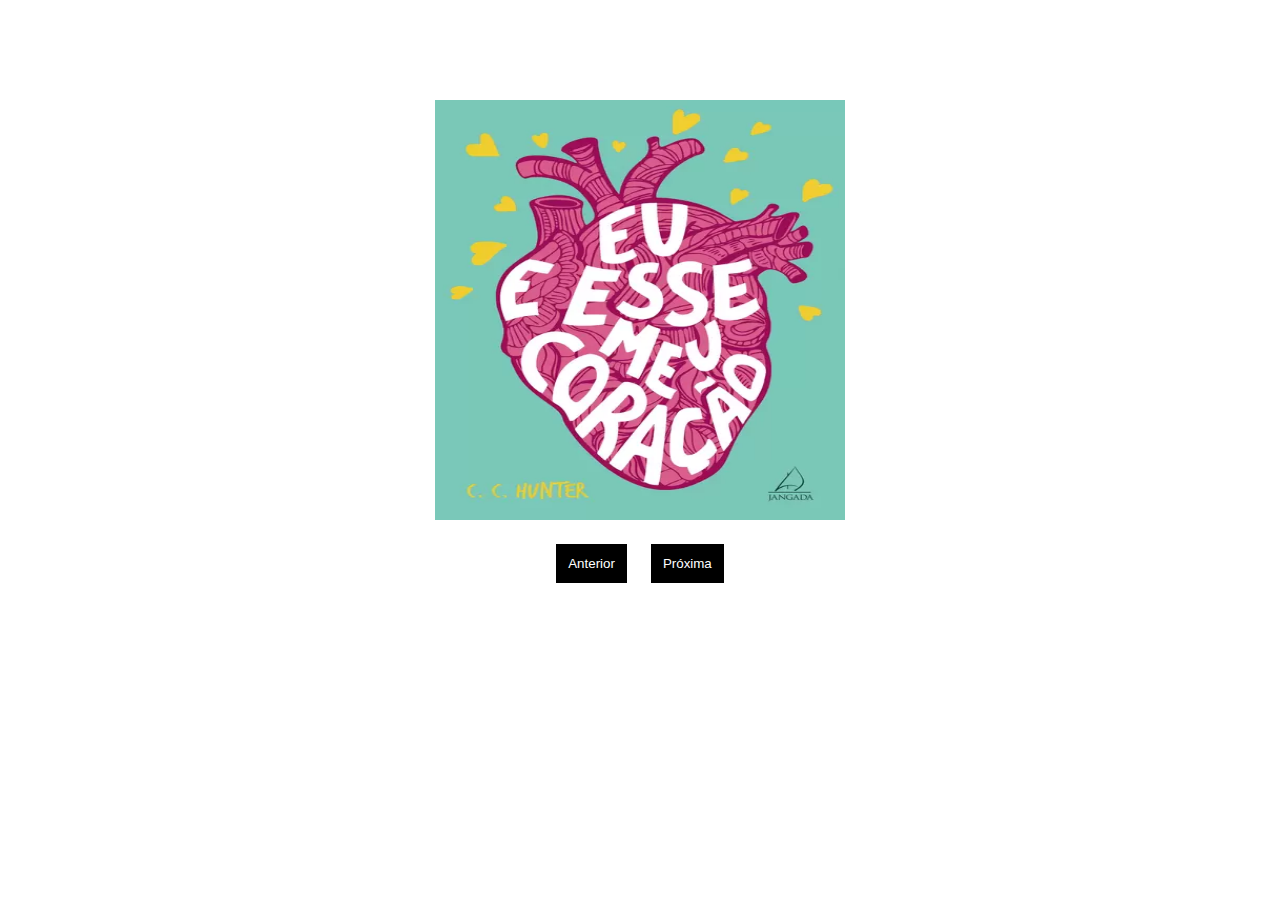
<file: carrossel.html>
<!DOCTYPE html>
<html lang="pt-br">

<head>
    <meta charset="UTF-8">
    <meta name="viewport" content="width=device-width, initial-scale=1.0">
    <title>Carrossel de imagens</title>
    <link rel="stylesheet" href="carrossel.css">
</head>

<body>
    <div class="carrossel">
        <img src="" alt="Imagem do carrossel" id="carrosselImagem">
        <div class="botao">
            <button id="anterior">Anterior</button>
            <button id="proximo">Próxima</button>
        </div>
    </div>

    <script>
        let imgIndice = 0;
        const IMAGENS = ['image1.png', 'image2.png', 'image3.png', 'image4.png'];
        const prevButton = document.getElementById('anterior');
        const nextButton = document.getElementById('proximo');

        var IMG = document.getElementById('carrosselImagem');

        function carregar() {
            IMG.src = IMAGENS[imgIndice];
        }

        prevButton.addEventListener('click', () => {
            if (imgIndice > 0) {
                --imgIndice
                //imgIndice = imgIndice - 1;
                carregar();
            }
        });

        nextButton.addEventListener('click', () => {
            var limite = (IMAGENS.length) - 1
            if (imgIndice < limite) {
                ++imgIndice
                //imgIndice = imgIndice + 1;
                carregar();
            }
        })
        carregar();

    </script>
</body>

</html>
</file>
<file: carrossel.css>
*{
    border: 0;
    margin: 0;
    box-sizing: border-box;
    padding: 0;
}

img{
    width: 410px;
    height: 420px;
}

.carrossel{
    text-align: center;
    margin: 100px 0;
}

button{
    padding: 12px 12px;
    margin: 20px 10px;
    background-color: rgb(0, 0, 0);
    cursor: pointer;
    color: white;
    transition: 0.3s;
}

button:hover{
    transform: scale(0.8);
    transition: 0.3s;
    transform: rotateX('90°');
}
</file>
